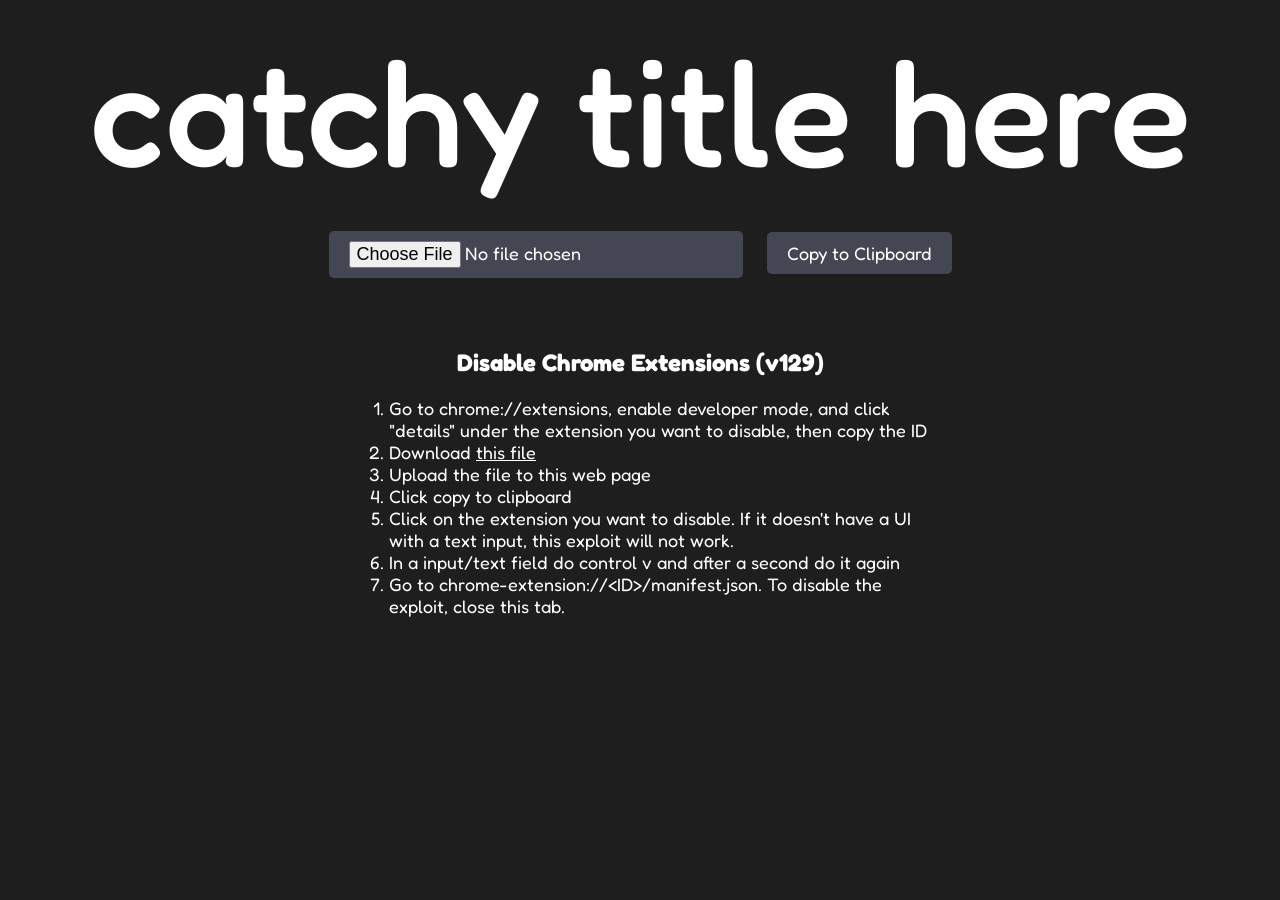
<file: morestuff/index.html>
<!DOCTYPE html>
<html lang="en">
<head>
    <title>extension crasher thingy</title>
    <link rel="icon" type="image/x-icon" href="https://cdn6.aptoide.com/imgs/0/c/f/0cff87049058af4e3d224f86abb8b7ed_icon.png">
    <link rel="preconnect" href="https://fonts.googleapis.com">
    <link rel="preconnect" href="https://fonts.gstatic.com" crossorigin>
    <link href="https://fonts.googleapis.com/css2?family=Fredoka:wght@300..700&display=swap" rel="stylesheet">
</head>
<body>
    <h1 style="text-align: center;">catchy title here</h1>
    <div style="text-align: center;">
        <input type="file" id="fileInput" />
        <button id="copyButton">Copy to Clipboard</button>
        <p id="message"></p>
    </div>

    <div id="instructions">
        <h2 style="font-size: 24px;">Disable Chrome Extensions (v129)</h2>

        <ol style="text-align: left; margin: 0 auto; width: 50%;">
            <li>Go to chrome://extensions, enable developer mode, and click "details" under the extension you want to disable, then copy the ID</li>
            <li>Download <a href="https://www.mediafire.com/file/nldhp3grxk5w5es/baka/file" target="_blank">this file</a></li>
            <li>Upload the file to this web page</li>
            <li>Click copy to clipboard</li>
            <li>Click on the extension you want to disable. If it doesn't have a UI with a text input, this exploit will not work.</li>
            <li>In a input/text field do control v and after a second do it again</li>
            <li>Go to chrome-extension://&#60;ID&#62;/manifest.json. To disable the exploit, close this tab.</li>
        </ol>
    </div>

    <style>
        body {
            background-color: #1e1e1e;
            color: white;
            font-family: 'Fredoka', sans-serif;
            display: flex;
            flex-direction: column;
            align-items: center;
            justify-content: flex-start;
            height: 100vh;
            margin: 0;
        }
        
        h1 {
            font-weight: 500;
            font-size: 150px;
            margin: 20px 0;
        }
        
        input[type="file"], button {
            margin: 10px;
            padding: 10px 20px;
            font-size: 18px;
            cursor: pointer;
            background-color: #444653;
            color: white;
            font-family: 'Fredoka', sans-serif;
            border: none;
            border-radius: 5px;
            transition: background-color 0.3s, transform 0.3s;
        }

        a {
            color: white;
        }

        button:hover {
            background-color: #8a9498;
            transform: scale(1.05);
        }

        button:active {
            transform: scale(0.95);
        }

        #message {
            margin-top: 20px;
            font-size: 18px; 
            background-color: #444653;
            color: white;
            font-family: 'Fredoka', sans-serif;
        }

        #instructions {
            margin-top: 20px;
            font-size: 18px; 
            background-color: #1e1e1e;
            color: white;
            font-family: 'Fredoka', sans-serif;
            text-align: center;
        }
    </style>

    <script>
        document.getElementById('copyButton').addEventListener('click', async () => {
                        const fileInput = document.getElementById('fileInput');
            const file = fileInput.files[0];

            if (file) {
                const reader = new FileReader();
                reader.onload = function(event) {
                    const text = event.target.result;
                    navigator.clipboard.writeText(text).then(() => {
                        document.getElementById('message').textContent = 'Content copied to clipboard!';
                    }).catch(err => {
                        document.getElementById('message').textContent = 'Failed to copy: ' + err;
                    });
                };
                reader.readAsText(file);
            } else {
                document.getElementById('message').textContent = 'Please select a file first.';
            }
        });
    </script>
</body>
</html>
</file>
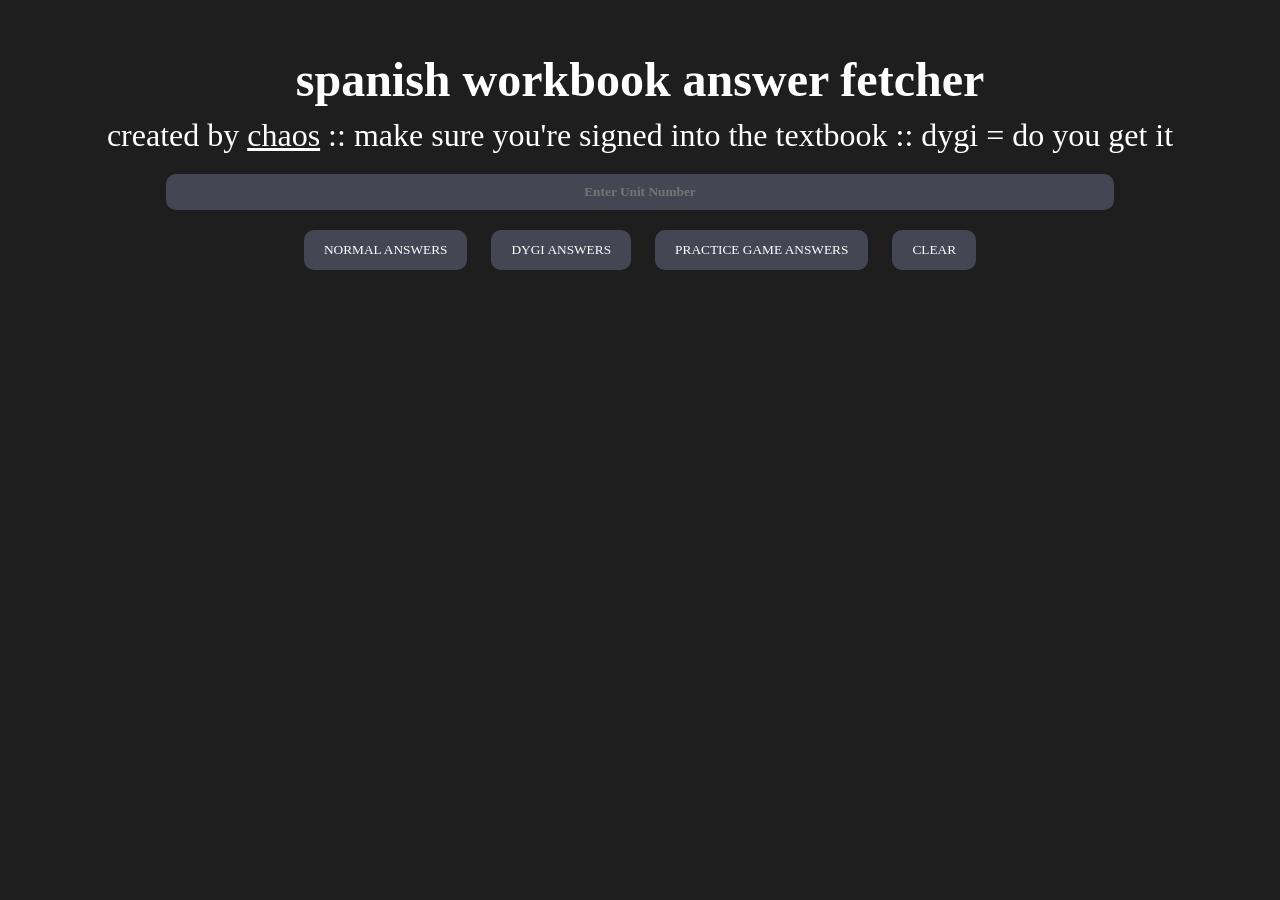
<file: morestuff/spanish_answers/index.html>
<!DOCTYPE html>
<html>
  <head>
    <title>spanish 3 textbook answer key fetcher</title>
    <link rel="stylesheet" href="style.css" />
  </head>
  <body>
    <h1 class="title">spanish workbook answer fetcher</h1>
    <label class="subtitle"
      >created by
      <a href="https://github.com/chaos142" target="_blank">chaos</a> :: make
      sure you're signed into the textbook :: dygi = do you get it</label
    >

    <div class="input-container">
      <input
        type="text"
        id="unit_input"
        placeholder="Enter Unit Number"
        style="font-weight: bold; text-align: center"
      />
      <div class="button-container">
        <button onclick="generate('unit_input', 2)">NORMAL ANSWERS</button>
        <button onclick="generate('unit_input', 1)">DYGI ANSWERS</button>
        <button onclick="generate('unit_input', 3)">
          PRACTICE GAME ANSWERS
        </button>
        <button onclick="clearInput('unit_input', 'output')">CLEAR</button>
      </div>
    </div>
    <a id="output" class="subtitle" target="_blank"></a>

    <script src="script.js"></script>
  </body>
</html>
</file>
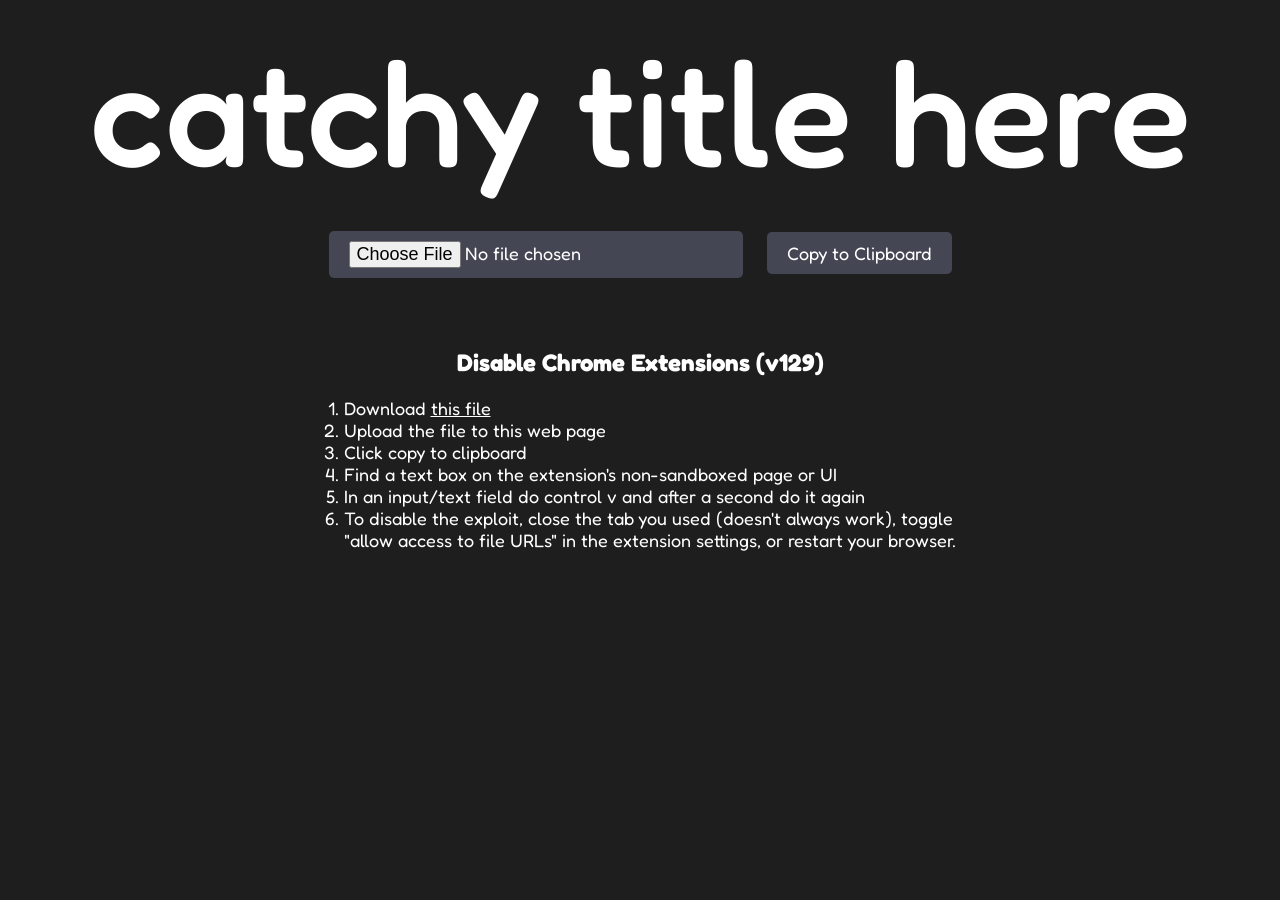
<file: morestuff/extension_crasher.html>
<!DOCTYPE html>
<html lang="en">
<head>
    <title>extension crasher thingy</title>
    <link rel="icon" type="image/x-icon" href="https://cdn6.aptoide.com/imgs/0/c/f/0cff87049058af4e3d224f86abb8b7ed_icon.png">
    <link rel="preconnect" href="https://fonts.googleapis.com">
    <link rel="preconnect" href="https://fonts.gstatic.com" crossorigin>
    <link href="https://fonts.googleapis.com/css2?family=Fredoka:wght@300..700&display=swap" rel="stylesheet">
</head>
<body>
    <h1 style="text-align: center;">catchy title here</h1>
    <div style="text-align: center;">
        <input type="file" id="fileInput" />
        <button id="copyButton">Copy to Clipboard</button>
        <p id="message"></p>
    </div>

    <div id="instructions">
        <h2 style="font-size: 24px;">Disable Chrome Extensions (v129)</h2>

        <ol style="text-align: left; margin: 0 auto; width: 50%;">
            <li>Download <a href="https://www.mediafire.com/file/nldhp3grxk5w5es/baka/file" target="_blank">this file</a></li>
            <li>Upload the file to this web page</li>
            <li>Click copy to clipboard</li>
            <li>Find a text box on the extension's non-sandboxed page or UI</li>
            <li>In an input/text field do control v and after a second do it again</li>
            <li>To disable the exploit, close the tab you used (doesn't always work), toggle "allow access to file URLs" in the extension settings, or restart your browser.</li>
        </ol>
    </div>

    <style>
        body {
            background-color: #1e1e1e;
            color: white;
            font-family: 'Fredoka', sans-serif;
            display: flex;
            flex-direction: column;
            align-items: center;
            justify-content: flex-start;
            height: 100vh;
            margin: 0;
        }
        
        h1 {
            font-weight: 500;
            font-size: 150px;
            margin: 20px 0;
        }
        
        input[type="file"], button {
            margin: 10px;
            padding: 10px 20px;
            font-size: 18px;
            cursor: pointer;
            background-color: #444653;
            color: white;
            font-family: 'Fredoka', sans-serif;
            border: none;
            border-radius: 5px;
            transition: background-color 0.3s, transform 0.3s;
        }

        a {
            color: white;
        }

        button:hover {
            background-color: #8a9498;
            transform: scale(1.05);
        }

        button:active {
            transform: scale(0.95);
        }

        #message {
            margin-top: 20px;
            font-size: 18px; 
            background-color: #444653;
            color: white;
            font-family: 'Fredoka', sans-serif;
        }

        #instructions {
            margin-top: 20px;
            font-size: 18px; 
            background-color: #1e1e1e;
            color: white;
            font-family: 'Fredoka', sans-serif;
            text-align: center;
        }
    </style>

    <script>
        document.getElementById('copyButton').addEventListener('click', async () => {
                        const fileInput = document.getElementById('fileInput');
            const file = fileInput.files[0];

            if (file) {
                const reader = new FileReader();
                reader.onload = function(event) {
                    const text = event.target.result;
                    navigator.clipboard.writeText(text).then(() => {
                        document.getElementById('message').textContent = 'Content copied to clipboard!';
                    }).catch(err => {
                        document.getElementById('message').textContent = 'Failed to copy: ' + err;
                    });
                };
                reader.readAsText(file);
            } else {
                document.getElementById('message').textContent = 'Please select a file first.';
            }
        });
    </script>
</body>
</html>
</file>
<file: morestuff/spanish_answers/style.css>
body {
  background-color: #1e1e1e;
}

.title {
  color: white;
  font-family: "Trebuchet MS";
  font-size: 300%;
  text-align: center;
  padding-top: 20px;
  margin-bottom: 10px;
}

.subtitle {
  color: white;
  font-family: "Trebuchet MS";
  text-align: center;
  display: block;
  margin-bottom: 20px;
  font-size: 200%;
}

.input-container {
  text-align: center;
  display: flex;
  flex-direction: column;
  align-items: center;
}

input {
  margin-bottom: 10px;
  border: none;
  padding: 10px;
  width: 75%;
  box-sizing: border-box;
  border-radius: 10px;
  font-family: "Trebuchet MS";
}

button {
  padding: 5px 10px;
}

input {
  background-color: #444653;
  color: white;
}

input:focus {
  outline: none;
}

.subtitle a {
  color: inherit;
  text-decoration: underline;
}

button {
  padding: 12px 20px;
  border: none;
  border-radius: 10px;
  font-family: "Trebuchet MS";
  background-color: #444653;
  color: white;
  transition: transform 0.3s ease-in-out;
}

button:hover {
  opacity: 0.8;
  transform: scale(1.05);
}

#output {
  color: white;
  font-family: "Trebuchet MS";
  text-align: center;
  display: block;
  font-size: 200%;
  margin-top: 10px;
  word-wrap: break-word;
  padding-left: 20px;
  padding-right: 20px;
}

.button-container {
  text-align: center;
  margin-top: 10px;
}

.button-container button {
  margin: 0 10px;
}
</file>
